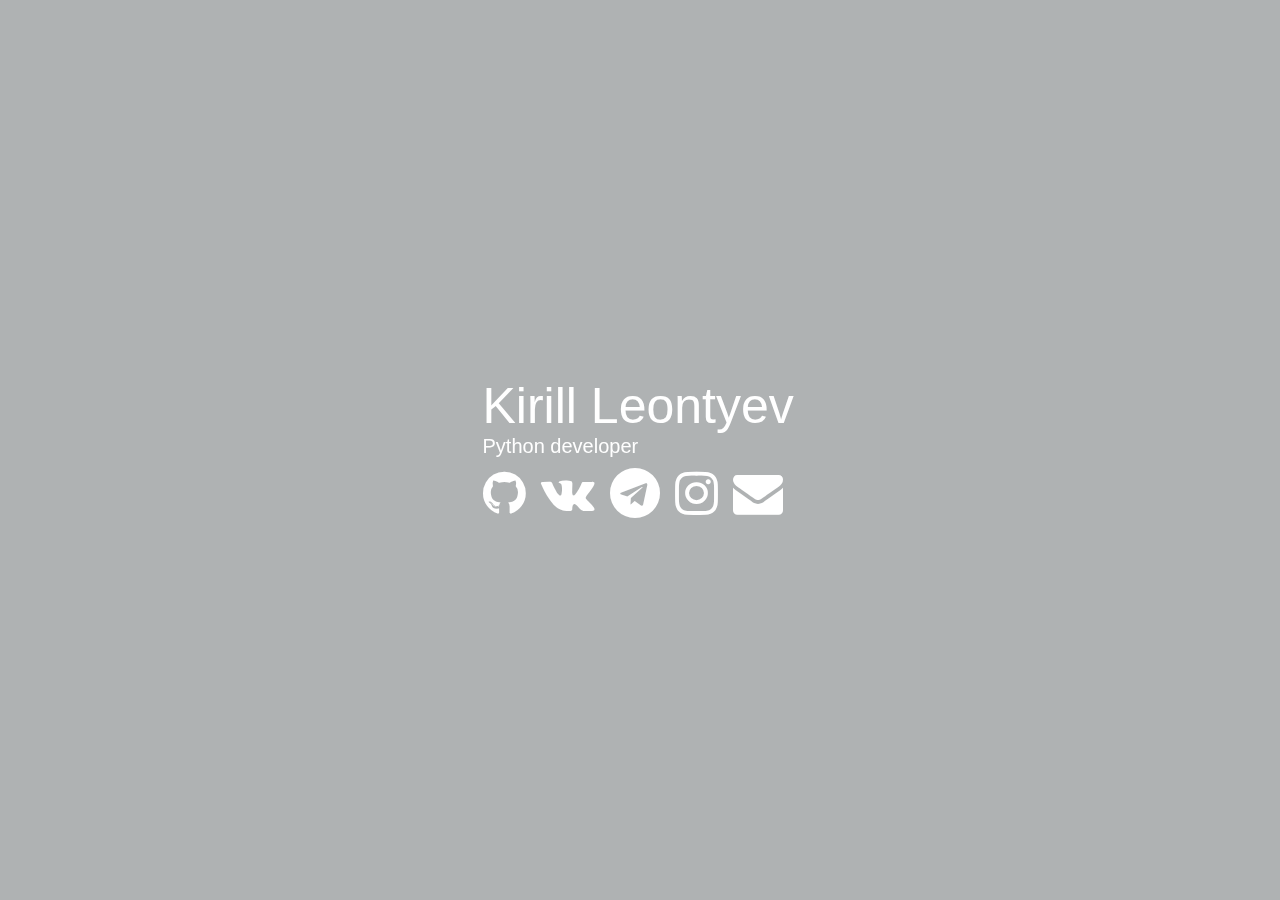
<file: index.html>
<!DOCTYPE html>
<html>

<head>
  <title>K. Leontyev</title>
  <meta charset="utf-8">
  <link rel="stylesheet" href="css/styles.css">
  <link rel="stylesheet" href="css/font-awesome/css/font-awesome.min.css">
</head>

<body class="bg-body">
  <div class="main">
      <div class="bio">
          <span class="name">Kirill Leontyev</span> <br>
          <span>Python developer</span>
      </div>
      <div class="links-group">
        <a class="fa fa-github ico" href="https://github.com/Pi4yka" target="_blank" title="Github"></a>
        <a class="fa fa-vk ico" href="https://vk.com/pi4ykaaaa" target="_blank" title="VK"></a>
        <a class="fa fa-telegram ico" href="https://t.me/pi4yka" target="_blank" title="Telegram"></a>
        <a class="fa fa-instagram ico" href="https://www.instagram.com/pi4yka" target="_blank"
           title="Instagram"></a>
        <a class="fa fa-envelope ico" href="mailto:godfri423@ro.ru" target="_blank"
           title="E-mail"></a>
      </div>
  </div>
</body>

</html>
</file>
<file: css/styles.css>
body {
    font-family: Verdana, sans-serif;
    text-align: center;
}

a {
    text-decoration: none;
}

.bg-body {
    background-size: cover;
    background: url(https://source.unsplash.com/1920x1080/?nature,water) fixed;
    background-size: cover;
}

.bg-body::after {
    content: "";
    position: fixed;
    top: 0;
    left: 0;
    width: 100%;
    height: 100%;
    background: rgba(54, 62, 65, 0.40);
    z-index: -1;
}

.main {
    position: absolute;
    top: 50%;
    left: 50%;
    margin-right: -50%;
    transform: translate(-50%, -50%)
}

.bio {
    text-align: left;
    color: white;
    font-size: 20px;
    margin-bottom: 10px;
}

.name {
    font-size: 50px;
}

.links-group {
    margin-bottom: 66px;
}

.links-group a:nth-child(-n+6) {
    float: left;
    margin-right: 15px;
    font-size: 50px;
}

.ico {
    color: white;
}

.ico:hover {
    transition: 1s;
    color: #067aff;
}

.mail {
    font-size: 30px;
    color: #0371ff;
}

.mail:hover {
    transition: 1s;
    color: #067aff;
}

.contacts {
    text-align: left;
}
</file>
